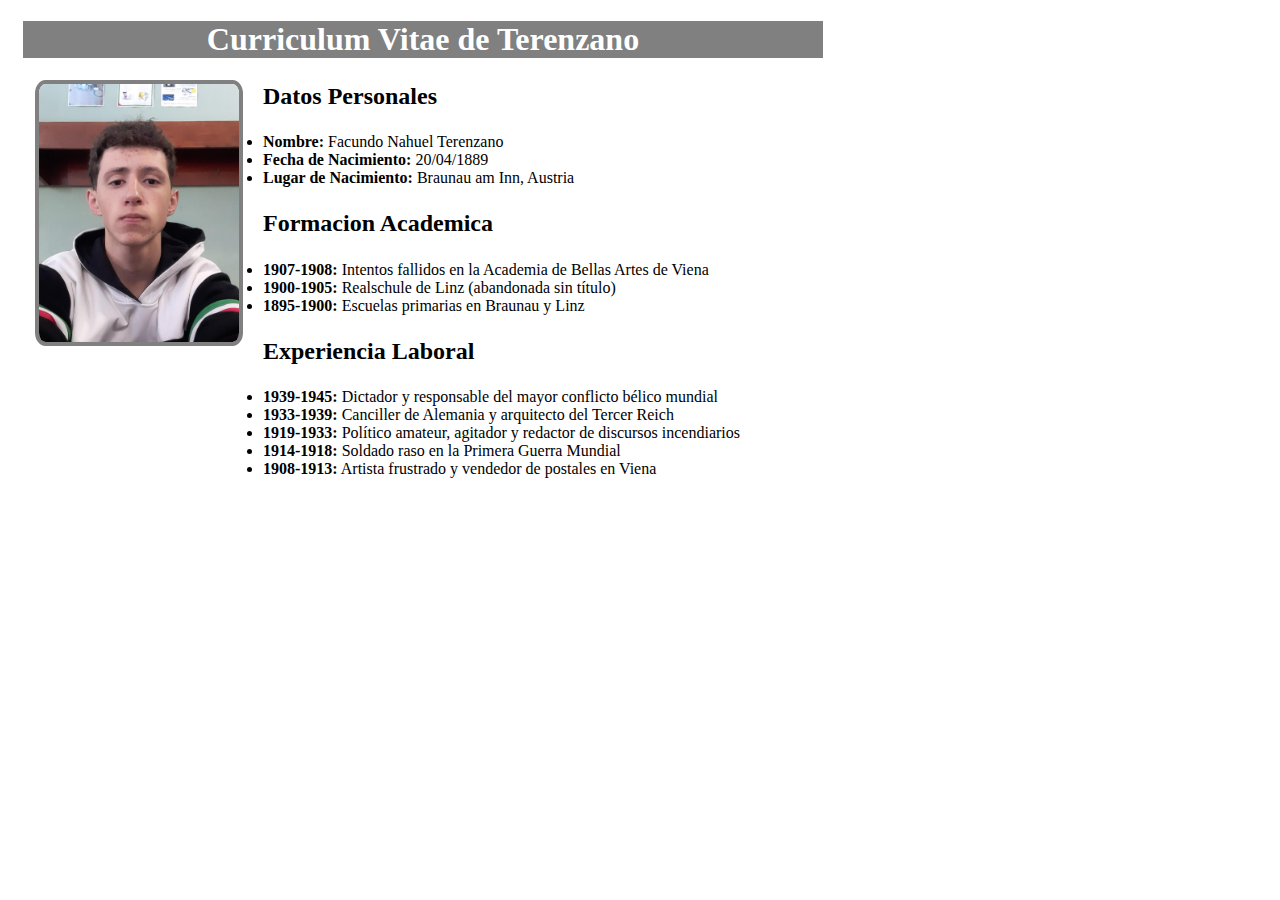
<file: Lab.App/Curriculum/index.html>
<!DOCTYPE html>
<html lang="en">
<head>
    <meta charset="UTF-8">
    <meta name="viewport" content="width=device-width, initial-scale=1.0">
    <title>Document</title>
    <link rel="stylesheet" href="style.css">
</head>
<body>
<div class="contenedor">
    <h1>Curriculum Vitae de Terenzano</h1>
    <div class="contenedor2">
        <img src="perfil.jpeg">
    </div>
    <div class="contenedor3">
    <h2>Datos Personales </h2>
    <p>
    <li><strong>Nombre:</strong> Facundo Nahuel Terenzano</li>
    <li><strong> Fecha de Nacimiento:</strong> 20/04/1889 </li>
    <li><strong> Lugar de Nacimiento:</strong> Braunau am Inn, Austria </li>
    </p>
    <h2>Formacion Academica</h2>
    <p>
    <li><strong>1907-1908:</strong> Intentos fallidos en la Academia de Bellas Artes de Viena </li>
    <li><strong>1900-1905:</strong> Realschule de Linz (abandonada sin título) </li>
    <li><strong>1895-1900:</strong> Escuelas primarias en Braunau y Linz </li>
    </p>
    <h2>Experiencia Laboral</h2>
    <p>
    <li><strong>1939-1945:</strong> Dictador y responsable del mayor conflicto bélico mundial</li>
    <li><strong>1933-1939:</strong> Canciller de Alemania y arquitecto del Tercer Reich</li>
    <li><strong>1919-1933:</strong> Político amateur, agitador y redactor de discursos incendiarios</li>
    <li><strong>1914-1918:</strong> Soldado raso en la Primera Guerra Mundial</li>
    <li><strong>1908-1913:</strong> Artista frustrado y vendedor de postales en Viena</li>
    </p>
    </div>
</div>
</body>
</html>
</file>
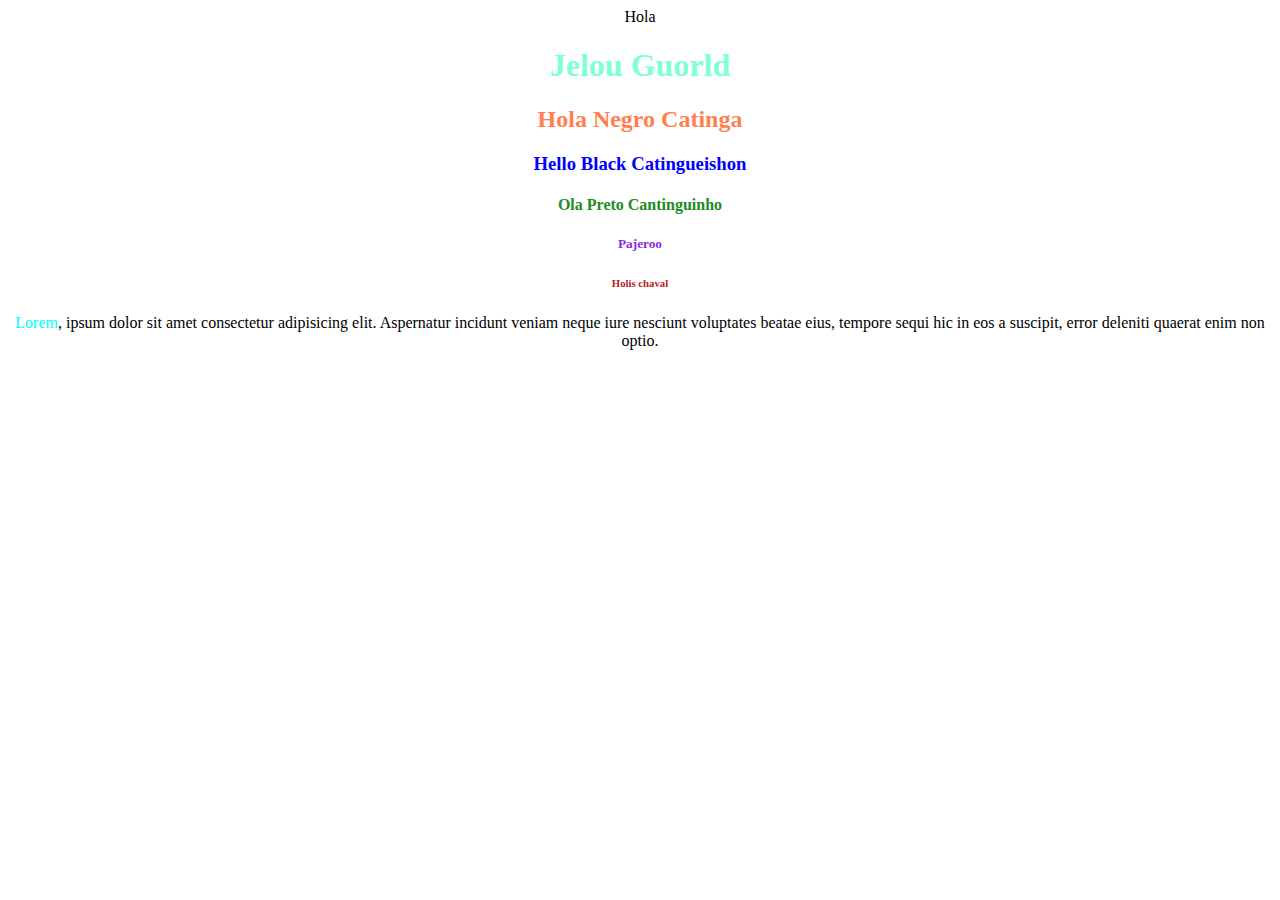
<file: Lab.App/estilos_prueba/index.html>
<!DOCTYPE html>
<html lang="en">
<head>
    <meta charset="UTF-8">
    <meta name="viewport" content="width=device-width, initial-scale=1.0">
    <link rel="stylesheet" href="style.css" 
    <title>Hola</title>
</head>
<body>
    <h1>Jelou Guorld</h1>
    <h2>Hola Negro Catinga</h2>    
    <h3>Hello Black Catingueishon</h3>
    <h4>Ola Preto Cantinguinho</h4>
    <h5>Pajeroo</h5>
    <h6>Holis chaval</h6>
    <p><span>Lorem</span>, ipsum dolor sit amet consectetur adipisicing elit. Aspernatur incidunt veniam neque iure nesciunt voluptates beatae eius, tempore sequi hic in eos a suscipit, error deleniti quaerat enim non optio.</p>
</body>
</html>
</file>
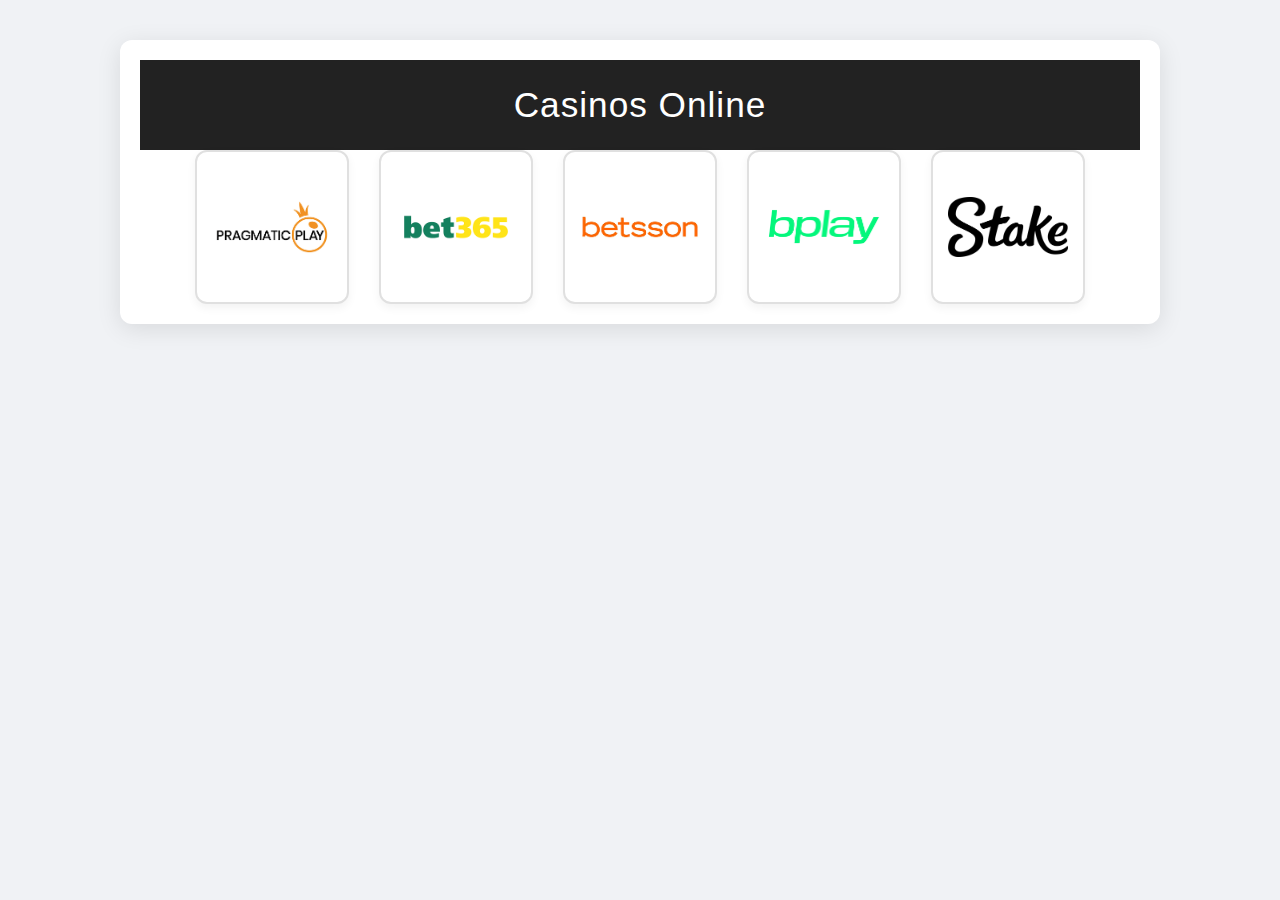
<file: Lab.App/listas/index.html>
<!DOCTYPE html>
<html lang="es">
<head>
    <meta charset="UTF-8">
    <meta name="viewport" content="width=device-width, initial-scale=1.0">
    <title>Casinos Online</title>
    <link rel="stylesheet" href="style.css">
</head>
<body>
    <div class="contenedor">
        <h1>Casinos Online</h1>
        <ul class="casino-list">
            <li>
                <a href="https://www.pragmaticplay.com/es/games/" target="_blank">
                    <div class="image-wrapper">
                        <img src="pragmatic.png" alt="Pragmatic Play">
                    </div>
                </a>
            </li>
            <li>
                <a href="https://casino.bet365.bet.ar/promotions/es/poker-bingo" target="_blank">
                    <div class="image-wrapper">
                        <img src="bet365.png" alt="Bet365">
                    </div>
                </a>
            </li>
            <li>
                <a href="https://pba.betsson.bet.ar/casino" target="_blank">
                    <div class="image-wrapper">
                        <img src="betsson.png" alt="Betsson">
                    </div>
                </a>
            </li>
            <li>
                <a href="https://www.bplay.bet.ar/" target="_blank">
                    <div class="image-wrapper">
                        <img src="Bplay.png" alt="Bplay">
                    </div>
                </a>
            </li>
            <li>
                <a href="https://stake.com/es" target="_blank">
                    <div class="image-wrapper">
                        <img src="stake.png" alt="Stake">
                    </div>
                </a>
            </li>
        </ul>
    </div>
</body>
</html>
</file>
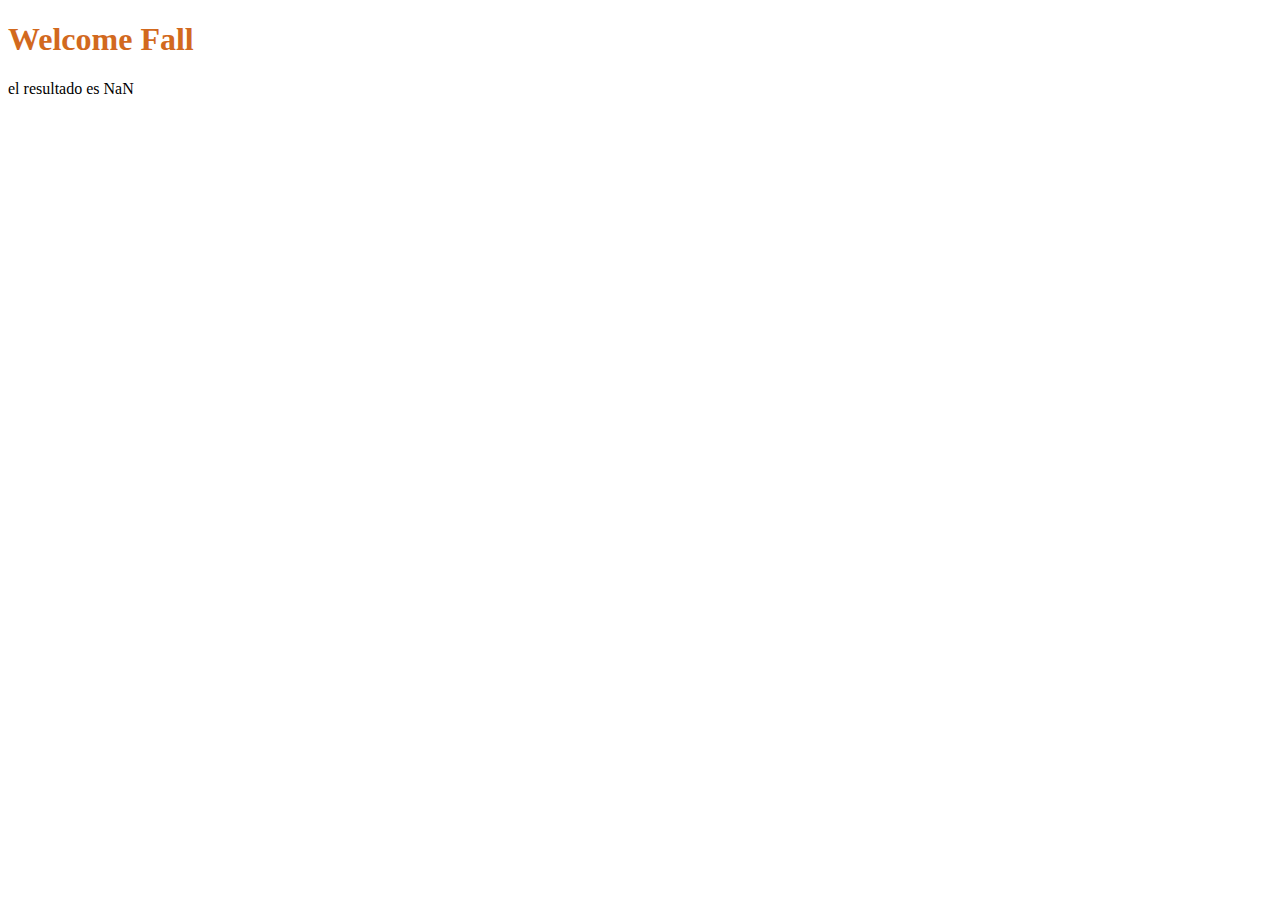
<file: Lab.App/Pagina1/index.html>
<!DOCTYPE html>
<html lang="en">
<head>
    <meta charset="UTF-8">
    <meta name="viewport" content="width=device-width, initial-scale=1.0">
    <title>Mi primer pajita</title>
</head>

<body>
    <h1 style="color: chocolate;">Welcome Fall</h1>
    <script>
        //alert("Hello World")
        //document.write("Bienvenidos al otoño")
        //variables
        //let name = "Nahuel" //string
        //let age = 17 //int
        //let pi = 3.1416 //float
        //let siono = false //boolean
        let br = "<br>"
        //document.write(name, br)
        //document.write(age, br)
        //document.write(pi, br)
        //document.write(siono, br)
        
        let num1 = parseInt(prompt("Ingrese un numero"))
        let num2 = parseInt(prompt("Ingrese otro numero"))

        let suma = num1+num2

        document.write("el resultado es ",suma, br)
        //document.write(edad)
    </script>
</body>
</html>
</file>
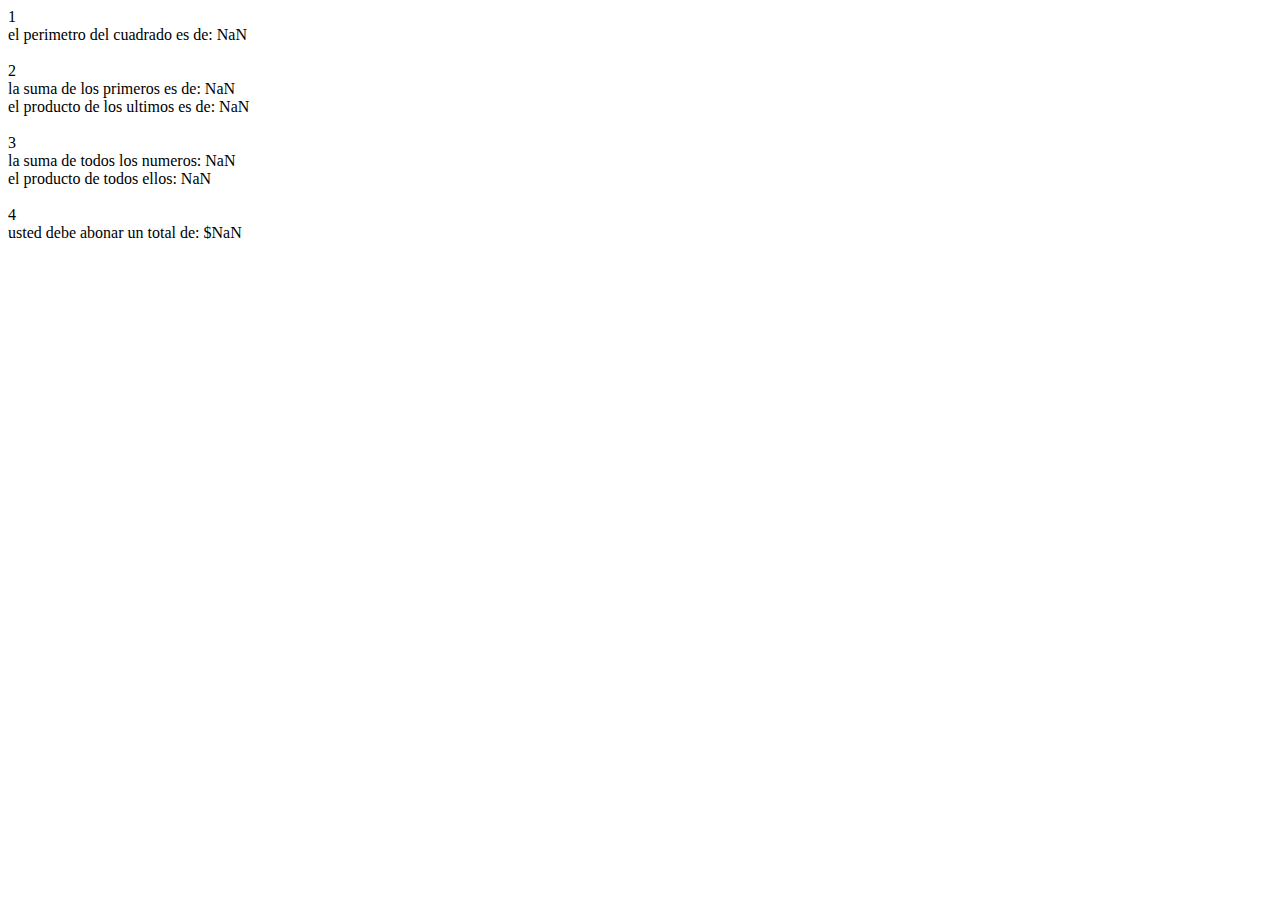
<file: Lab.App/Pagina1/tp1.html>
<!DOCTYPE html>
<html lang="en">
<head>
    <meta charset="UTF-8">
    <meta name="viewport" content="width=device-width, initial-scale=1.0">
    <title>TP1</title>
</head>
<body>
    <script>
    let br = "<br>"

    document.write("1",br)
    let lado = parseInt(prompt("Ingrese el lado del cuadrado (mm)",br))
    document.write("el perimetro del cuadrado es de: ",lado*4,br,br)

    document.write("2",br)
    let num1 = parseInt(prompt("Ingrese el 1er numero",br))
    let num2 = parseInt(prompt("Ingrese el 2do numero",br))
    let num3 = parseInt(prompt("Ingrese el 3er numero",br))
    let num4 = parseInt(prompt("Ingrese el 4to numero",br))
    document.write("la suma de los primeros es de: ",num1+num2,br)
    document.write("el producto de los ultimos es de: ",num3*num4,br,br)

    document.write("3",br)
    document.write("la suma de todos los numeros: ",num1+num2+num3+num4,br)
    document.write("el producto de todos ellos: ",num1*num2*num3*num4,br,br)

    document.write("4",br)
    let precio = parseInt(prompt("cual es el precio de su articulo? ($)",br))
    let cantidad = parseInt(prompt("cuantas desea llevar?",br))
    document.write("usted debe abonar un total de: $",precio*cantidad)
    </script>
</body>
</html>
</file>
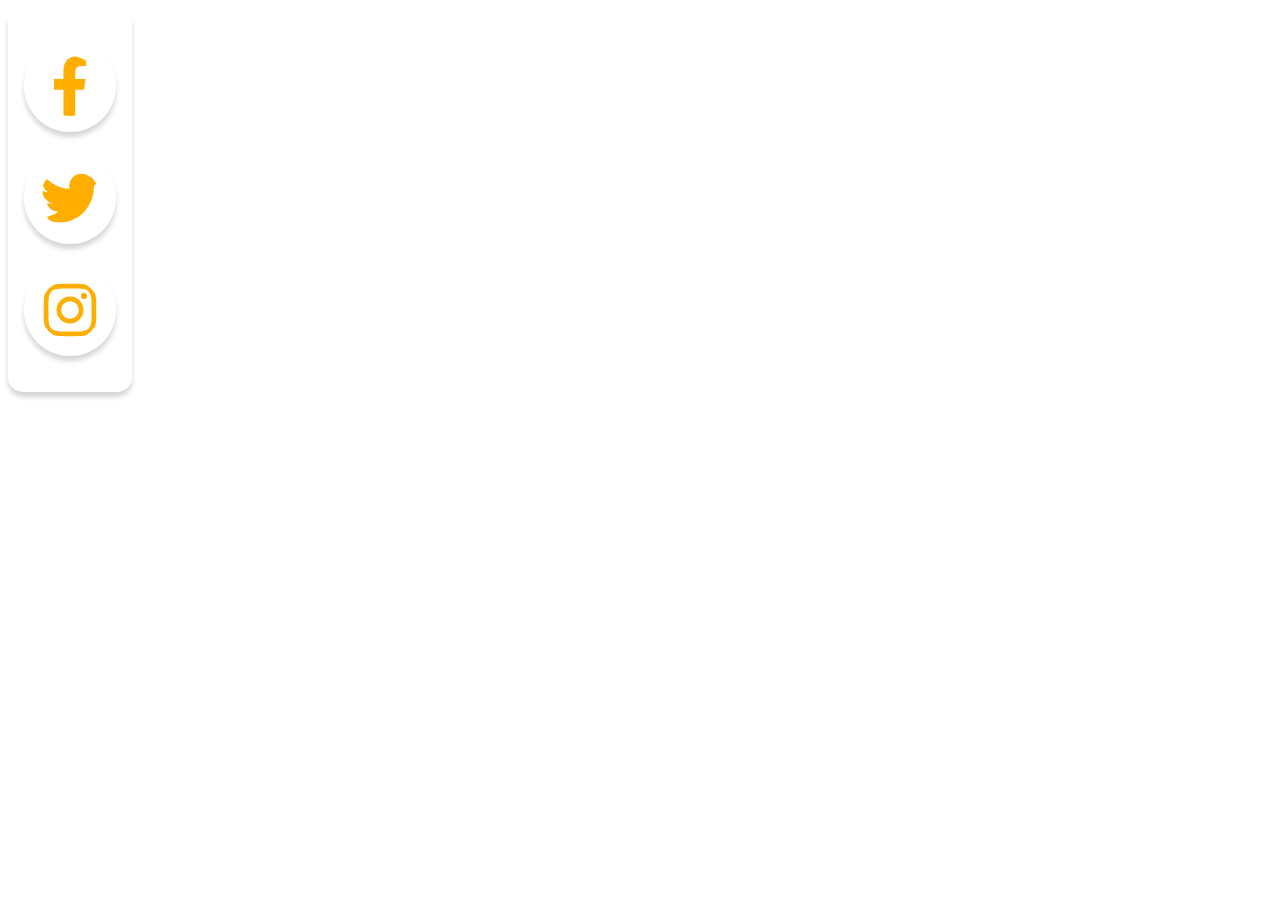
<file: Lab.App/pruebas/hello.html>
<!DOCTYPE html>
<html lang="en">
<head>
    <meta charset="UTF-8">
    <meta name="viewport" content="width=device-width, initial-scale=1.0">
    <title>Document</title>
    <link rel="stylesheet" href="hello.css">
</head>
<body>
    <!-- From Uiverse.io by MijailVillegas --> 
<div class="card">
    <ul>
      <li class="iso-pro">
        <span></span>
        <span></span>
        <span></span>
        <a href="">
          <svg
            viewBox="0 0 320 512"
            xmlns="http://www.w3.org/2000/svg"
            class="svg"
          >
            <path
              d="M279.14 288l14.22-92.66h-88.91v-60.13c0-25.35 12.42-50.06 52.24-50.06h40.42V6.26S260.43 0 225.36 0c-73.22 0-121.08 44.38-121.08 124.72v70.62H22.89V288h81.39v224h100.17V288z"
            ></path></svg
        ></a>
        <div class="text">Facebook</div>
      </li>
      <li class="iso-pro">
        <span></span>
        <span></span>
        <span></span>
        <a href="">
          <svg
            class="svg"
            xmlns="http://www.w3.org/2000/svg"
            viewBox="0 0 512 512"
          >
            <path
              d="M459.37 151.716c.325 4.548.325 9.097.325 13.645 0 138.72-105.583 298.558-298.558 298.558-59.452 0-114.68-17.219-161.137-47.106 8.447.974 16.568 1.299 25.34 1.299 49.055 0 94.213-16.568 130.274-44.832-46.132-.975-84.792-31.188-98.112-72.772 6.498.974 12.995 1.624 19.818 1.624 9.421 0 18.843-1.3 27.614-3.573-48.081-9.747-84.143-51.98-84.143-102.985v-1.299c13.969 7.797 30.214 12.67 47.431 13.319-28.264-18.843-46.781-51.005-46.781-87.391 0-19.492 5.197-37.36 14.294-52.954 51.655 63.675 129.3 105.258 216.365 109.807-1.624-7.797-2.599-15.918-2.599-24.04 0-57.828 46.782-104.934 104.934-104.934 30.213 0 57.502 12.67 76.67 33.137 23.715-4.548 46.456-13.32 66.599-25.34-7.798 24.366-24.366 44.833-46.132 57.827 21.117-2.273 41.584-8.122 60.426-16.243-14.292 20.791-32.161 39.308-52.628 54.253z"
            ></path>
          </svg>
        </a>
        <div class="text">Twitter</div>
      </li>
      <li class="iso-pro">
        <span></span>
        <span></span>
        <span></span>
        <a href="">
          <svg
            class="svg"
            xmlns="http://www.w3.org/2000/svg"
            viewBox="0 0 448 512"
          >
            <path
              d="M224.1 141c-63.6 0-114.9 51.3-114.9 114.9s51.3 114.9 114.9 114.9S339 319.5 339 255.9 287.7 141 224.1 141zm0 189.6c-41.1 0-74.7-33.5-74.7-74.7s33.5-74.7 74.7-74.7 74.7 33.5 74.7 74.7-33.6 74.7-74.7 74.7zm146.4-194.3c0 14.9-12 26.8-26.8 26.8-14.9 0-26.8-12-26.8-26.8s12-26.8 26.8-26.8 26.8 12 26.8 26.8zm76.1 27.2c-1.7-35.9-9.9-67.7-36.2-93.9-26.2-26.2-58-34.4-93.9-36.2-37-2.1-147.9-2.1-184.9 0-35.8 1.7-67.6 9.9-93.9 36.1s-34.4 58-36.2 93.9c-2.1 37-2.1 147.9 0 184.9 1.7 35.9 9.9 67.7 36.2 93.9s58 34.4 93.9 36.2c37 2.1 147.9 2.1 184.9 0 35.9-1.7 67.7-9.9 93.9-36.2 26.2-26.2 34.4-58 36.2-93.9 2.1-37 2.1-147.8 0-184.8zM398.8 388c-7.8 19.6-22.9 34.7-42.6 42.6-29.5 11.7-99.5 9-132.1 9s-102.7 2.6-132.1-9c-19.6-7.8-34.7-22.9-42.6-42.6-11.7-29.5-9-99.5-9-132.1s-2.6-102.7 9-132.1c7.8-19.6 22.9-34.7 42.6-42.6 29.5-11.7 99.5-9 132.1-9s102.7-2.6 132.1 9c19.6 7.8 34.7 22.9 42.6 42.6 11.7 29.5 9 99.5 9 132.1s2.7 102.7-9 132.1z"
            ></path>
          </svg>
        </a href="https://www.instagram.com">
        <div class="text">Instagram</div>
      </li>
    </ul>
  </div>
  
</body>
</html>
</file>
<file: Lab.App/Curriculum/style.css>
h1 {
    font-family: 'Times New Roman', Times, serif;
    color:white;
    background-color: gray;
    text-align: center;
}
h2 {
    line-height: 1.4;
    font-family: 'Times New Roman', Times, serif;
}
img {
    width: 100%;
    border: 4px solid gray;
    border-radius: 5%;
    float: right;
    margin-right: 20px;
}
p {
    font-family: 'Times New Roman', Times, serif;
    line-height: 1.4;
    text-align: justify;
    
}
.contenedor {
    width: 70%; 
    max-width: 800px;
    margin: 15px; 
}
.contenedor2 {
    width: 25%;
    float: left;
    margin-left: 5%;
}
.contenedor3 {
    width: 100%;
    margin-left: 30%;
}
</file>
<file: Lab.App/estilos_prueba/style.css>
body {
    text-align: center;
}
h1 {
    color:aquamarine
}
h2 {
    color:coral
}
h3 {
    color:blue
}
h4 {
    color:forestgreen
}
h5 {
    color:blueviolet
}
h6 {
    color:firebrick
}
p {
    font-family:'Times New Roman', Times, serif;
}
span {
    color:aqua
}
</file>
<file: Lab.App/listas/style.css>
body {
    background-color: #f0f2f5;
    font-family: 'Segoe UI', Tahoma, Geneva, Verdana, sans-serif;
    margin: 0;
    padding: 0;
}

h1 {
    font-weight: 300;
    background-color: #222;
    color: white;
    padding: 25px 0;
    margin: 0;
    text-align: center;
    font-size: 2.2rem;
    letter-spacing: 1px;
}

.contenedor {
    max-width: 1000px;
    margin: 40px auto;
    padding: 20px;
    background-color: white;
    border-radius: 12px;
    box-shadow: 0 5px 25px rgba(0, 0, 0, 0.1);
}

.casino-list {
    list-style: none;
    padding: 0;
    margin: 0;
    display: flex;
    flex-wrap: wrap;
    justify-content: center;
    gap: 30px;
}

.casino-list li {
    text-align: center;
}

.image-wrapper {
    width: 150px;
    height: 150px;
    background-color: #fff;
    border: 2px solid #e0e0e0;
    border-radius: 12px;
    box-shadow: 0 4px 10px rgba(0,0,0,0.05);
    overflow: hidden;
    display: flex;
    align-items: center;
    justify-content: center;
    transition: transform 0.3s ease, box-shadow 0.3s ease;
}

.image-wrapper:hover {
    transform: translateY(-5px);
    box-shadow: 0 10px 25px rgba(0, 0, 0, 0.15);
}

.image-wrapper img {
    max-width: 80%;
    max-height: 80%;
    object-fit: contain;
}
</file>
<file: Lab.App/pruebas/hello.css>
/* From Uiverse.io by MijailVillegas */ 
.card {
    max-width: fit-content;
    border-radius: 15px;
    display: flex;
    flex-direction: column;
    align-content: center;
    justify-content: center;
    gap: 1rem;
    backdrop-filter: blur(15px);
    box-shadow: inset 0 0 20px rgba(255, 255, 255, 0.192),
      inset 0 0 5px rgba(255, 255, 255, 0.274), 0 5px 5px rgba(0, 0, 0, 0.164);
    transition: 0.5s;
  }
  
  .card:hover {
    animation: ease-out 5s;
    background: rgba(173, 173, 173, 0.05);
  }
  
  .card ul {
    padding: 1rem;
    display: flex;
    list-style: none;
    gap: 1rem;
    align-items: center;
    justify-content: center;
    align-content: center;
    flex-wrap: wrap;
    flex-direction: column;
  }
  
  .card ul li {
    cursor: pointer;
  }
  
  .svg {
    transition: all 0.3s;
    /* if you find some problems change w - h : 30px*/
    padding: 1rem;
    height: 60px;
    width: 60px;
    border-radius: 100%;
    color: rgb(255, 174, 0);
    fill: currentColor;
    box-shadow: inset 0 0 20px rgba(255, 255, 255, 0.3),
      inset 0 0 5px rgba(255, 255, 255, 0.5), 0 5px 5px rgba(0, 0, 0, 0.164);
  }
  
  .text {
    opacity: 0;
    border-radius: 5px;
    padding: 5px;
    transition: all 0.3s;
    color: rgb(255, 174, 0);
    background-color: rgba(255, 255, 255, 0.3);
    position: absolute;
    z-index: 9999;
    box-shadow: -5px 0 1px rgba(153, 153, 153, 0.2),
      -10px 0 1px rgba(153, 153, 153, 0.2),
      inset 0 0 20px rgba(255, 255, 255, 0.3),
      inset 0 0 5px rgba(255, 255, 255, 0.5), 0 5px 5px rgba(0, 0, 0, 0.082);
  }
  
  /*isometric prooyection*/
  .iso-pro {
    transition: 0.5s;
  }
  .iso-pro:hover a > .svg {
    transform: translate(15px, -15px);
    border-radius: 100%;
  }
  
  .iso-pro:hover .text {
    opacity: 1;
    transform: translate(25px, -2px) skew(-5deg);
  }
  
  .iso-pro:hover .svg {
    transform: translate(5px, -5px);
  }
  
  .iso-pro span {
    opacity: 0;
    position: absolute;
    color: #1877f2;
    border-color: #1877f2;
    box-shadow: inset 0 0 20px rgba(255, 255, 255, 0.3),
      inset 0 0 5px rgba(255, 255, 255, 0.5), 0 5px 5px rgba(0, 0, 0, 0.164);
    border-radius: 50%;
    transition: all 0.3s;
    height: 60px;
    width: 60px;
  }
  
  .iso-pro:hover span {
    opacity: 1;
  }
  
  .iso-pro:hover span:nth-child(1) {
    opacity: 0.2;
  }
  
  .iso-pro:hover span:nth-child(2) {
    opacity: 0.4;
    transform: translate(5px, -5px);
  }
  
  .iso-pro:hover span:nth-child(3) {
    opacity: 0.6;
    transform: translate(10px, -10px);
  }
</file>
